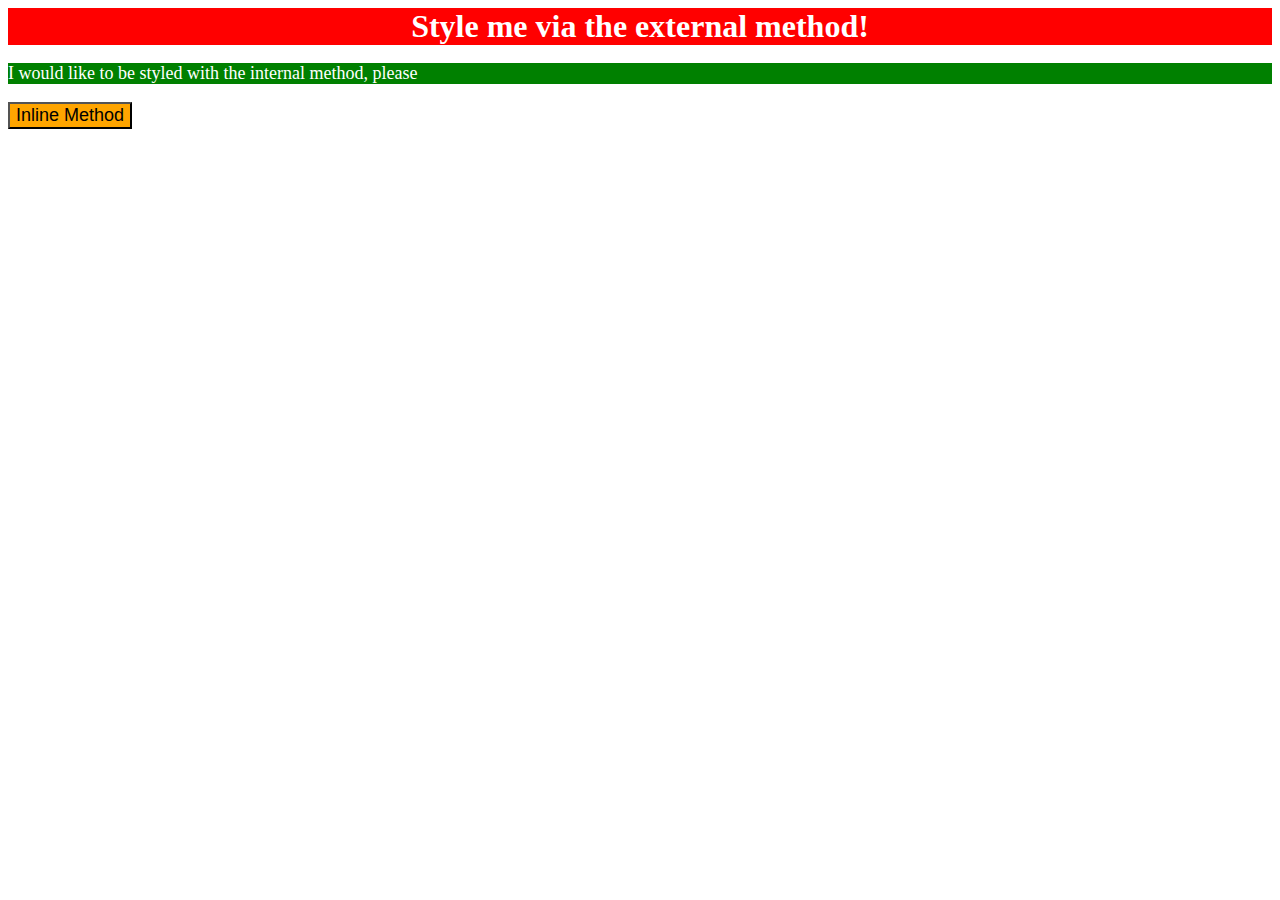
<file: 01-css/index.html>
<!DOCTYPE html>
<html lang="en">
  <head>
    <meta charset="UTF-8" />
    <meta name="viewport" content="width=device-width, initial-scale=1.0" />
    <title>Document</title>
    <link rel="stylesheet" href="methods.css" />

    <style>
      p {
        background-color: green;
        color: white;
        font-size: 18px;
      }
    </style>
  </head>
  <body>
    <div>Style me via the external method!</div>

    <p>I would like to be styled with the internal method, please</p>

    <button style="background-color: orange; font-size: 18px">
      Inline Method
    </button>
  </body>
</html>
</file>
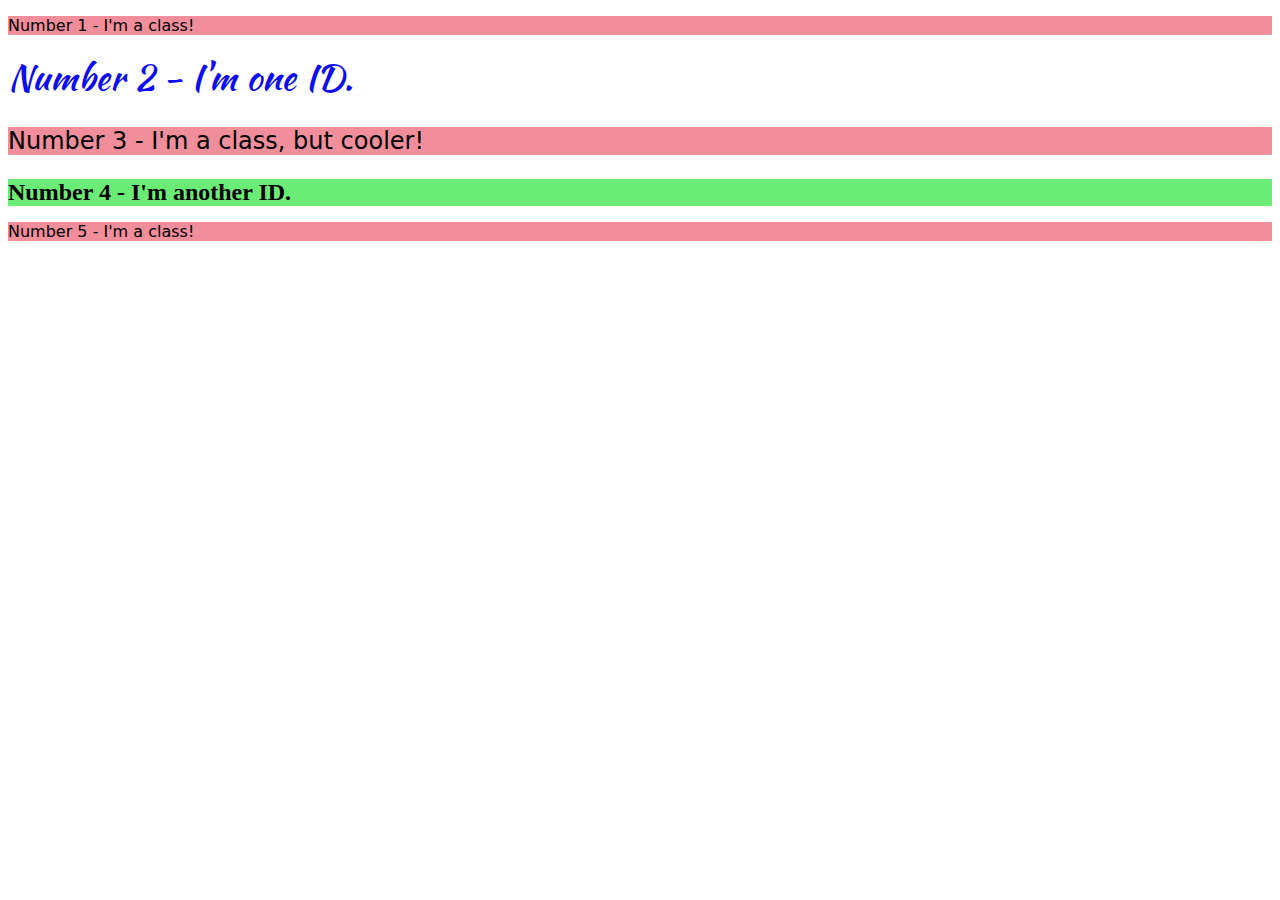
<file: 02-css/index.html>
<!DOCTYPE html>
<html lang="en">
<head>
    <meta charset="UTF-8">
    <meta name="viewport" content="width=device-width, initial-scale=1.0">
    <link rel="preconnect" href="https://fonts.googleapis.com">
<link rel="preconnect" href="https://fonts.gstatic.com" crossorigin>
<link href="https://fonts.googleapis.com/css2?family=Inter:ital,opsz,wght@0,14..32,100..900;1,14..32,100..900&family=Kaushan+Script&family=Montserrat:ital,wght@0,100..900;1,100..900&display=swap" rel="stylesheet">

    <title>Document</title>
    <link rel="stylesheet" href="styles.css">

</head>
<body>
    <p class="red">Number 1 - I'm a class!</p>
    <div id="container-1">Number 2 - I'm one ID.</div>
    <p class="red big">Number 3 - I'm a class, but cooler!</p>
    <div id="container-2">Number 4 - I'm another ID.</div>
    <p class="red">Number 5 - I'm a class!</p>
    
</body>
</html>
</file>
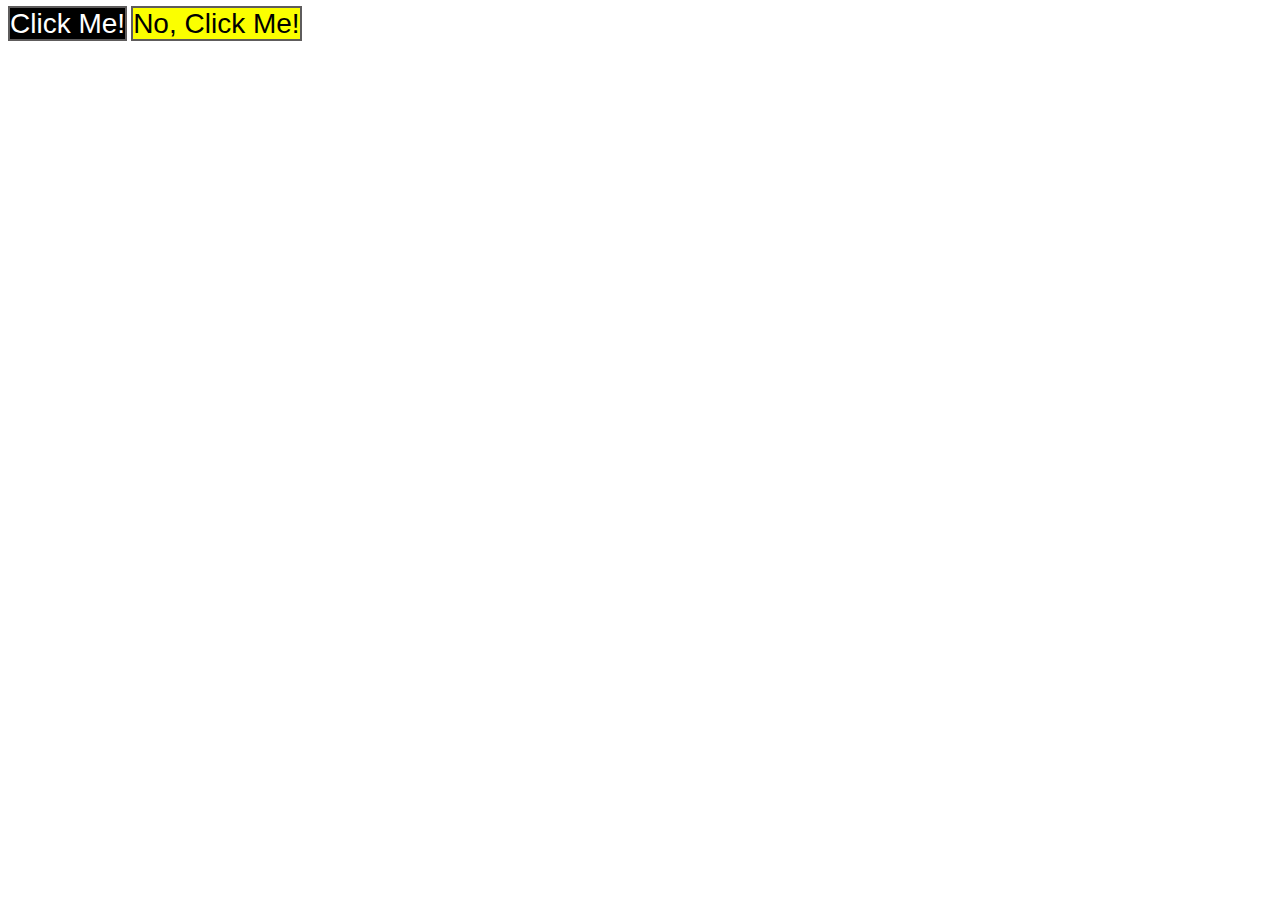
<file: 03-css/index.html>
<!DOCTYPE html>
<html lang="en">
<head>
    <meta charset="UTF-8">
    <meta name="viewport" content="width=device-width, initial-scale=1.0">
    <title>Document</title>
    <link rel="stylesheet" href="styles.css">
</head>
<body>
    <span class="container1">Click Me!</span>
    <span class="container2">No, Click Me!</span>
</body>
</html>
</file>
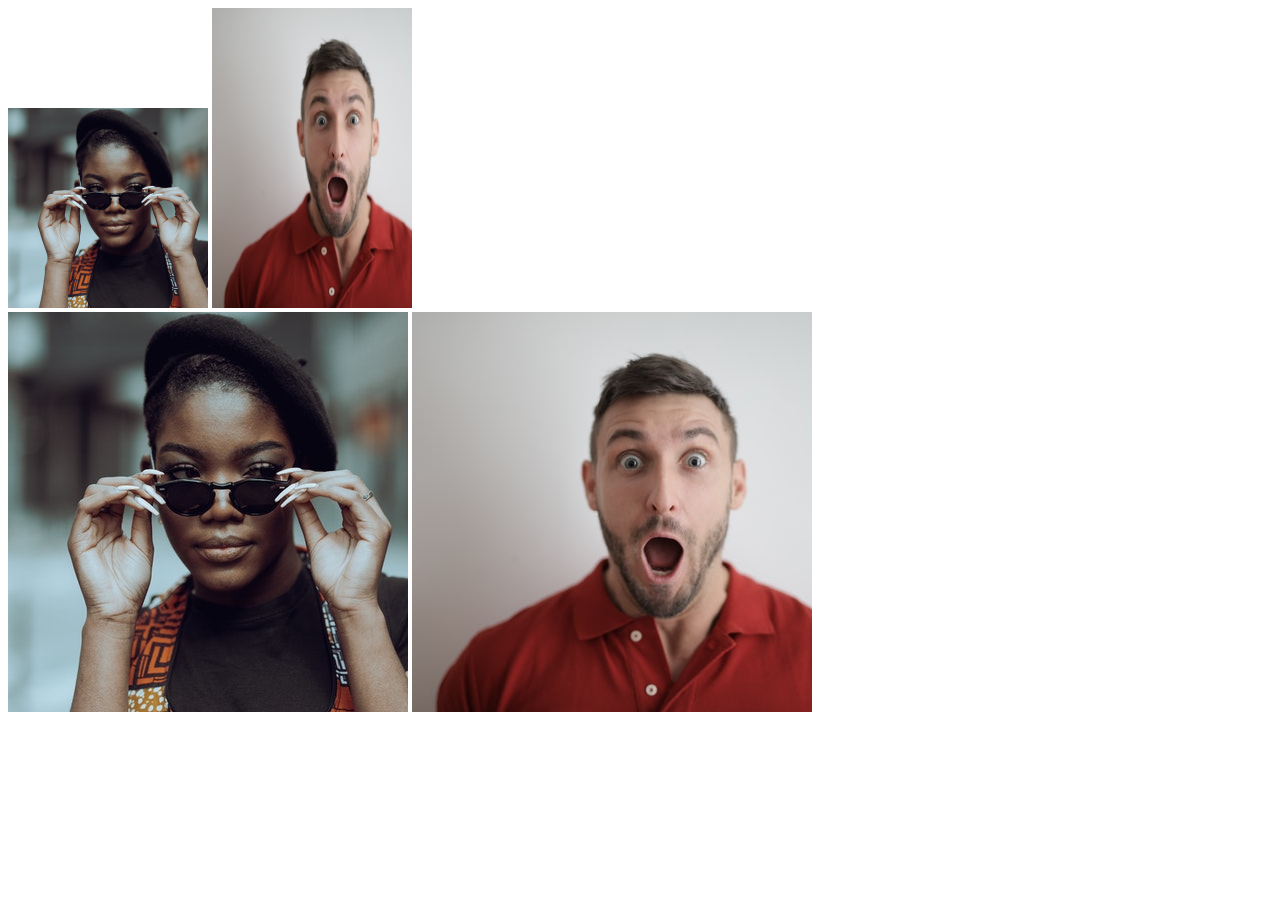
<file: 04-css/index.html>
<!DOCTYPE html>
<html lang="en">
  <head>
    <meta charset="UTF-8" />
    <meta name="viewport" content="width=device-width, initial-scale=1.0" />
    <title>Document</title>
    <link rel="stylesheet" href="styles.css" />
  </head>
  <body>
    <div>
      <img
        class="avatar proportioned"
        src="images/pexels-katho-mutodo-8434791.jpg"
        alt="Woman with glasses"
      />

      <img
        class="avatar distorted"
        src="images/pexels-andrea-piacquadio-3777931.jpg"
        alt="Man with surprised expression"
      />
    </div>
    <div>
      <img
        src="images/pexels-katho-mutodo-8434791.jpg"
        alt="Woman with glasses"
      />

      <img
        src="images/pexels-andrea-piacquadio-3777931.jpg"
        alt="Man with surprised expression"
      />
    </div>
  </body>
</html>
</file>
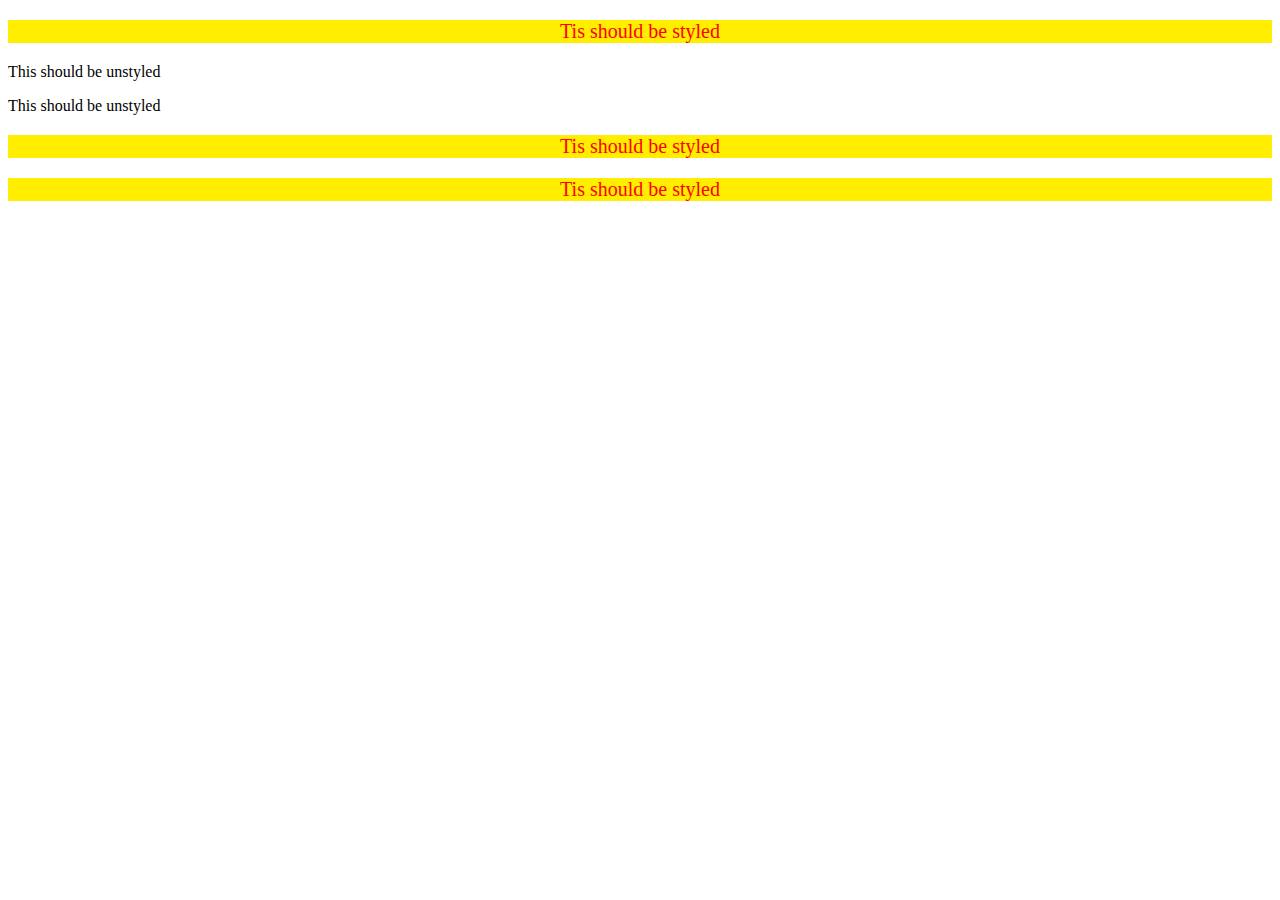
<file: 05-css/index.html>
<!DOCTYPE html>
<html lang="en">
<head>
    <meta charset="UTF-8">
    <meta name="viewport" content="width=device-width, initial-scale=1.0">
    <title>Document</title>
    <link rel="stylesheet" href="styles.css">
</head>
<body>
    <div>
        <p>Tis should be styled</p>
    </div>

    <p>This should be unstyled</p>
    <p>This should be unstyled</p>

    <div>
        <p>Tis should be styled</p>
    </div>

    <div>
        <p>Tis should be styled</p>
    </div>

</body>
</html>
</file>
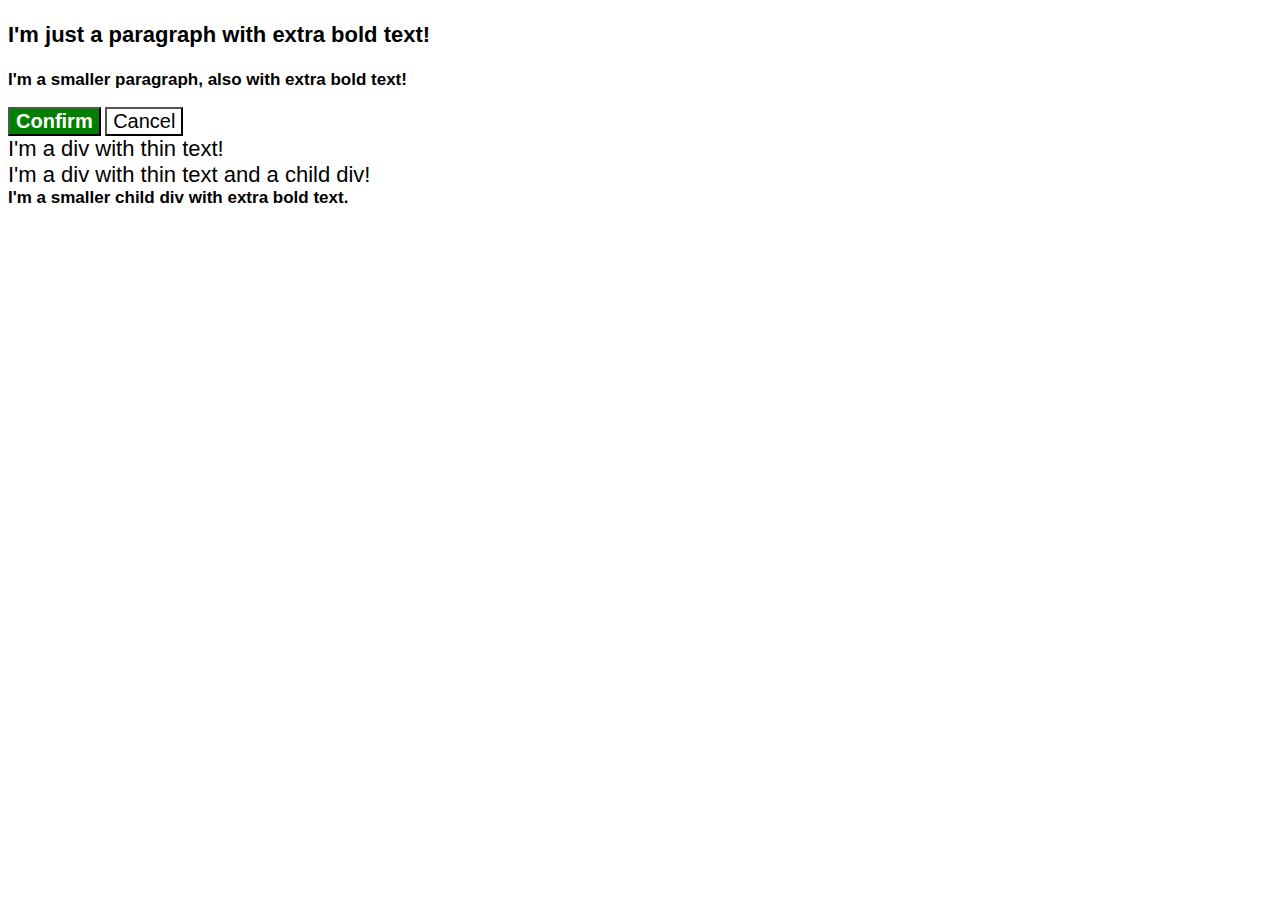
<file: 06-css/index.html>
<!DOCTYPE html>
<html lang="en">
  <head>
    <meta charset="UTF-8">
    <meta http-equiv="X-UA-Compatible" content="IE=edge">
    <meta name="viewport" content="width=device-width, initial-scale=1.0">
    <title>Fix the Cascade</title>
    <link rel="stylesheet" href="style.css">
  </head>
  <body>
    <p class="para">I'm just a paragraph with extra bold text!</p>
    <p class="para small-para">I'm a smaller paragraph, also with extra bold text!</p>

    <button id="confirm-button" class="button confirm">Confirm</button>
    <button id="cancel-button" class="button cancel">Cancel</button>

    <div class="text">I'm a div with thin text!</div>
    <div class="text">I'm a div with thin text and a child div!
      <div class="text child">I'm a smaller child div with extra bold text.</div>
    </div>
  </body>
</html>
</file>
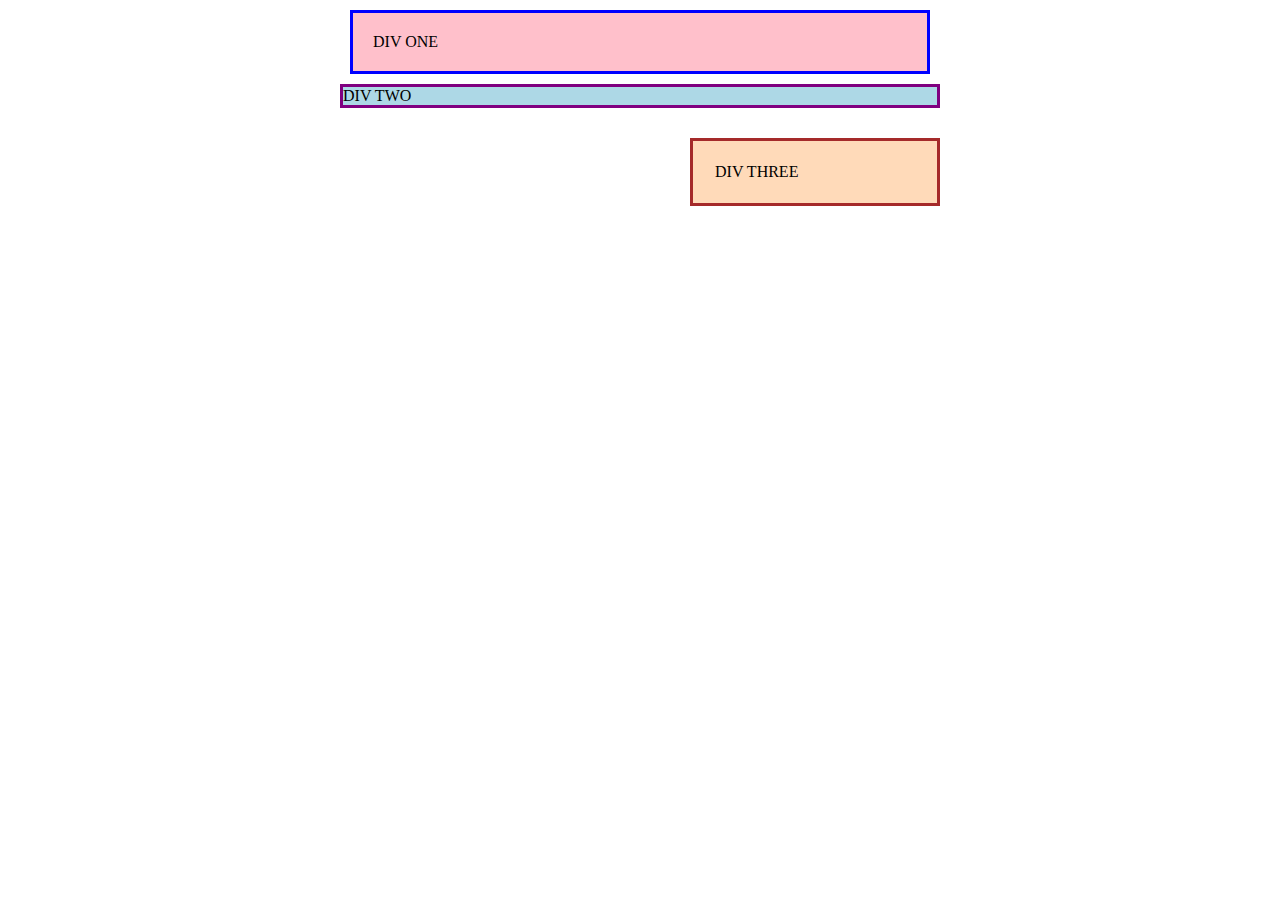
<file: margin-padding-1/index.html>
<!DOCTYPE html>
<html lang="en">
<head>
    <meta charset="UTF-8">
    <meta name="viewport" content="width=device-width, initial-scale=1.0">
    <title>Document</title>
    <link rel="stylesheet" href="styles.css">
</head>
<body>
    <div class="one">DIV ONE</div>
    <div class="two">DIV TWO</div>
    <div class="three">
        DIV THREE</div>
</body>
</html>
</file>
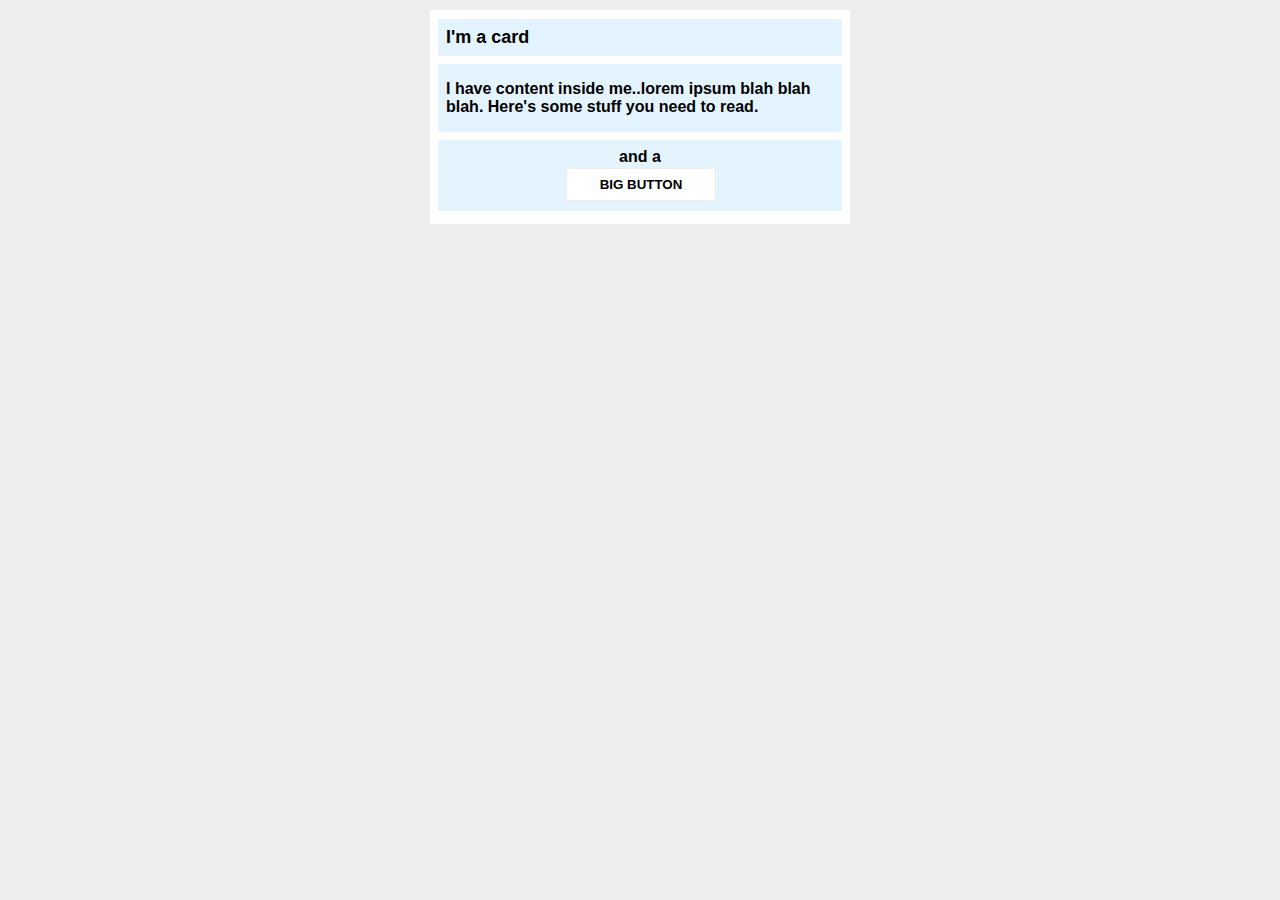
<file: margin-padding-2/index.html>
<!DOCTYPE html>
<html lang="en">
  <head>
    <meta charset="UTF-8">
    <meta http-equiv="X-UA-Compatible" content="IE=edge">
    <meta name="viewport" content="width=device-width, initial-scale=1.0">
    <title>Margin and Padding exercise 2</title>
    <link rel="stylesheet" href="style.css">
  </head>
  <body>
    <div class="card">
      <h1 class="title">I'm a card</h1>
      <div class="content">I have content inside me..lorem ipsum blah blah blah. Here's some stuff you need to read.</div>
      <div class="button-container">and a <button>BIG BUTTON</button></div>
    </div>
  </body>
</html>
</file>
<file: 01-css/methods.css>
div {
    background-color:red;
    color: white;
    font-size: 32px;
    text-align: center;
    font-weight: bold;
}
</file>
<file: 02-css/styles.css>
.red { background-color: rgb(241, 142, 155);
    font-family: "Verdana", 'DejaVu Sans', sans-serif;

}
#container-1 {
    font-family: "Kaushan Script";
    color: rgb(13, 13, 238);
    font-size: 36px;
}
.red.big {
   font-size: 24px;
}
#container-2 {
    background-color: rgb(107, 236, 118);
    font-size: 24px;
    font-weight: bold;
}
</file>
<file: 03-css/styles.css>
.container1,
.container2 {
    font-size: 28px;
    font-family: 'Helvetica', 'Times New Roman', 'san-serif';
border: 2px solid rgb(94, 92, 92);
}

.container1 {color: white;
    background-color: black;

}

.container2 {
color: black;
background-color: rgb(251, 255, 0);
}
</file>
<file: 04-css/styles.css>
.avatar,
.proportioned {
    width: 300px;
}

.proportioned {
height: 200px;
}

.avatar,
.distorted {
    width: 200px;
}
.distorted {
    height: 300px;
}
</file>
<file: 05-css/styles.css>
div p {
    background-color: rgb(255, 238, 0);
    color: red;
    font-size: 20px;
    text-align: center;
}
</file>
<file: 06-css/style.css>
body {
  font-family: Arial, Helvetica, sans-serif;
}

.para,
.small-para {
  color: hsl(0, 0%, 0%);
  font-weight: 800;
}

.small-para {
  font-size: 14px;
  font-weight: 800;
}

.para {
  font-size: 22px;
}

.confirm {
  background: green;
  color: white;
  font-weight: bold;
} 

.button {
  background-color: rgb(255, 255, 255);
  color: rgb(0, 0, 0);
  font-size: 20px;
}

.child {
  color: rgb(0, 0, 0);
  font-weight: 800;
  font-size: 14px;
}

div.text {
  color: rgb(0, 0, 0);
  font-size: 22px;
  font-weight: 100;
}

#confirm-button {
  color: white;
  background-color: green;
}

.text .child {
  font-size: 17px;
  font-weight: 900;
}

.para.small-para {
  font-size: 17px;
}
</file>
<file: margin-padding-1/styles.css>
body {
    max-width: 600px;
    margin: 0 auto;
  }
  
  .one {
    background: pink;
    border: 3px solid blue;
    /* CHANGE ME */
    padding: 20px;
    margin: 10px;
  }
  
  .two {
    background: lightblue;
    border: 3px solid purple;
    /* CHANGE ME */
    margin-bottom: 30px;
  }
  
  .three {
    background: peachpuff;
    border: 3px solid brown;
    width: 200px;
    /* CHANGE ME */
    padding: 22px;
    margin-left: 350px;
  }
</file>
<file: margin-padding-2/style.css>
body {
  background: #eee;
  font-family: sans-serif;

}

.card {
  width: 420px;
  height: 213px;
  background: #fff;
  margin: 10px auto;
  border-top: 0.5px solid white
  

}

.title {
  background: #e3f4ff;
margin: 8px;
padding: 8px;
font-size: 18px;
font-weight: 900;

}

.content {
  background: #e3f4ff;
  margin: 8px;
  font-weight:bold ;
  padding: 8px;
  padding-top: 16px;
  padding-bottom: 16px;
  font-size: 16px;
}

.button-container 
{ display: flex;
  flex-direction: column;
  text-align: center;
  padding: 8px;
  margin: 8px;
  background: #e3f4ff;

font-weight: bold;
}

button {
  margin: 2px;
  margin-left:120px ;
  width: 150px;
  background: white;
  border: 1px solid #eee;
  padding: 8px 24px 8px 24px;
  font-weight: bold;
  
}
</file>
